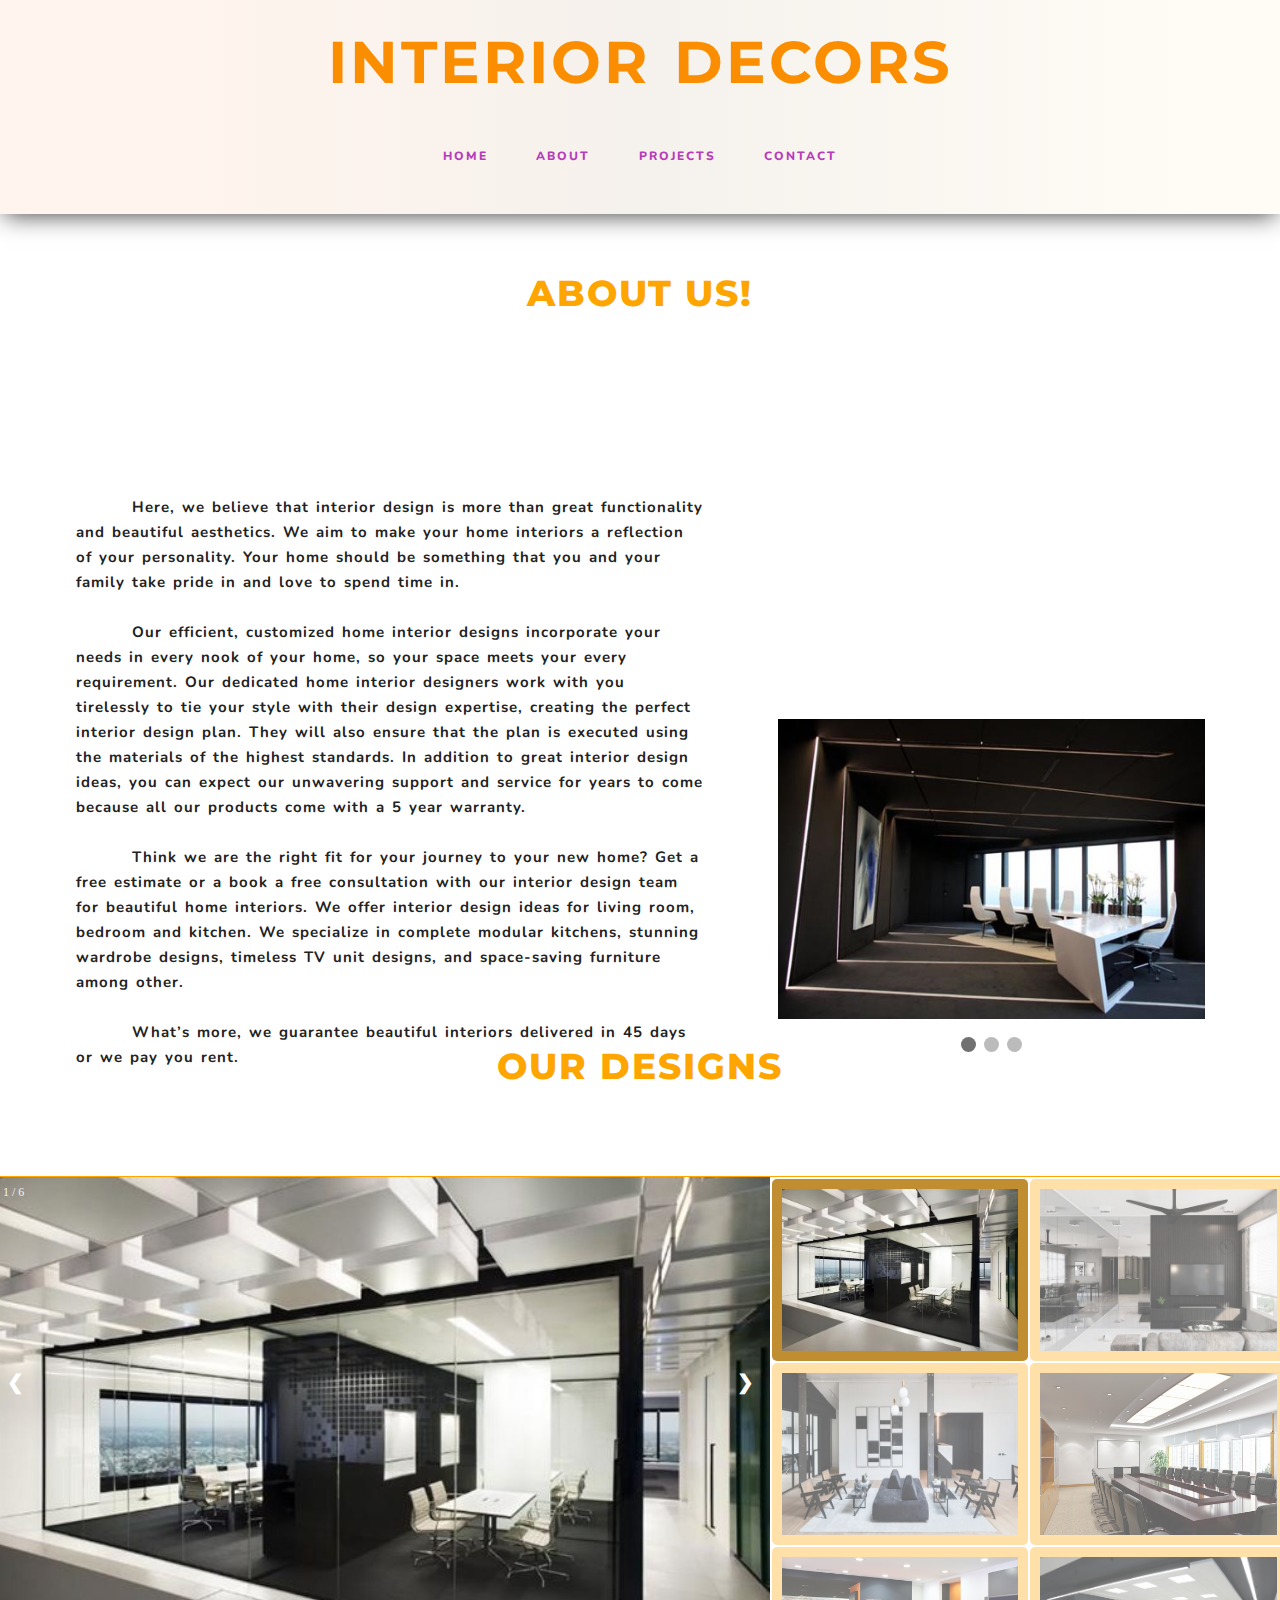
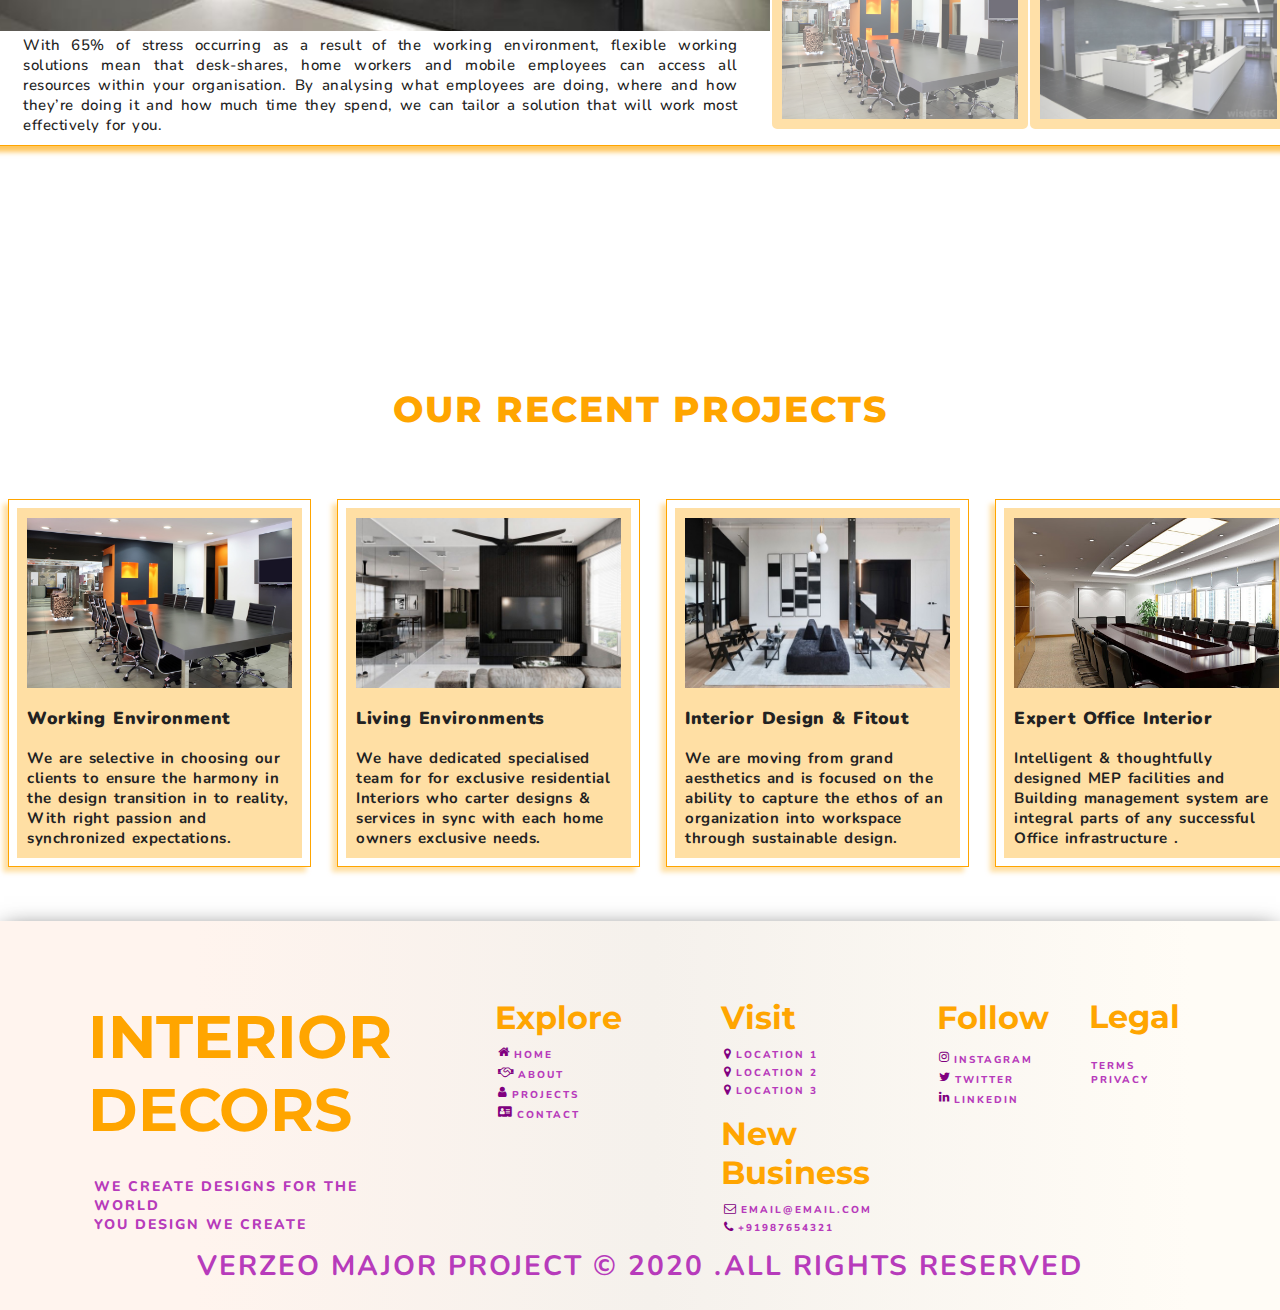
<file: about.html>
<!-- ...................VERZEO MAJOR PROJECT ...................  -->
<!-- ...................VERZEO MAJOR PROJECT ...................  -->



<!DOCTYPE html>
<html lang="en">

<head>
    <meta charset="UTF-8">
    <meta name="viewport" content="width=device-width, initial-scale=1.0">
    <title>Interior Decors</title>
    <link rel="stylesheet" href="about.css">
    <!-- <link rel="stylesheet" href="style.css"> -->
    <link rel="stylesheet" href="https://stackpath.bootstrapcdn.com/font-awesome/4.7.0/css/font-awesome.min.css">
</head>

<body>
    <!-- ...................VERZEO MAJOR PROJECT ...................  -->

    <header class="header__main">
        <div class="header__main__heading">
            <h1>INTERIOR DECORS</h1>
        </div>
        <div class="header__main__navbars" style="width:100%; text-align: center;">
             <ul style="width:100%; ">
                <li><a href="/index.html"> Home</a></li>&nbsp;&nbsp;&nbsp;&nbsp;&nbsp;&nbsp;
                <li><a href="/about.html"> About</a></li> &nbsp;&nbsp;&nbsp;&nbsp;&nbsp;&nbsp;
                <li><a href="/projects.html"> Projects</a></li> &nbsp;&nbsp;&nbsp;&nbsp;&nbsp;&nbsp;
<!-- 
                <li><a href="/collection.html"> Collection</a></li> -->
                <li><a href="/contact.html"> Contact</a></li>

            </ul>
        </div>

    </header>



<!-- About -->
    
    <section class="section__about">
        <div class="section__about__header">
            <h1>ABOUT US!</h1>
        </div>

        <div class="fullbody">
            <h3>
                <p class="abtpara">
                    &nbsp; &nbsp; &nbsp; &nbsp;
                    <b>Here, we believe that interior design is more than great functionality and beautiful aesthetics. 
                        We aim to make your home interiors a reflection of your personality. 
                        Your home should be something that you and your family take pride in and love to spend time in. </b>
                </p>
                <p class="abtpara">
                    &nbsp; &nbsp; &nbsp; &nbsp;
                   <b> Our efficient, customized home interior designs incorporate your needs in every nook of your home, 
                    so your space meets your every requirement. 
                    Our dedicated home interior designers work with you tirelessly to tie your style with their design expertise, 
                    creating the perfect interior design plan. 
                    They will also ensure that the plan is executed using the materials of the highest standards. 
                    In addition to great interior design ideas, you can expect our unwavering support and service for years 
                    to come because all our products come with a 5 year warranty. </b>
                </p>
                <p class="abtpara">
                    &nbsp; &nbsp; &nbsp; &nbsp;
                   <b> Think we are the right fit for your journey to your new home? 
                    Get a free estimate or a book a free consultation with our interior design team for beautiful home interiors. 
                    We offer interior design ideas for living room, bedroom and kitchen. 
                    We specialize in complete modular kitchens, stunning wardrobe designs, timeless TV unit designs, 
                    and space-saving furniture among other. </b>
                </p>
                <p class="abtpara">
                    &nbsp; &nbsp; &nbsp; &nbsp;
                   <b> What’s more, we guarantee beautiful interiors delivered in 45 days or we pay you rent.</b>
                </p>
            </h3>

        <div class="pic">
        <div class="slideshow-container">
    
          <div class="mySlides1 fade">
            <img src="images\abt1.jpg" style="width:100%; height: 300px;">
          </div>
          
          <div class="mySlides1 fade">
            <img src="images\abt2.jpg" style="width:100%; height: 300px;">
          </div>
          
          <div class="mySlides1 fade">
            <img src="images\abt3.jpg" style="width:100%; height: 300px;">
          </div>
          
          </div>
          <br>
          
          <div style="text-align:center">
            <span class="dot"></span> 
            <span class="dot"></span> 
            <span class="dot"></span> 
          </div>
        </div>
      </div> 

      <br/><br/><br/><br/>

<div class="design">
      <section class="section__work">
        <div class="section__about__header">
            <h1>OUR DESIGNS</h1>
        </div><br/><br/>

        <div class="content">
            <div class="container">
                <div class="mySlides">
                    <div class="numbertext">1 / 6</div>
                    <img src="images\img01.jpg" style="width:100%; height: 100%;">
                </div>
        
                <div class="mySlides">
                    <div class="numbertext">2 / 6</div>
                    <img src="images\img02.jpg" style="width:100%; height: 100%;">
                </div>
            
                <div class="mySlides">
                    <div class="numbertext">3 / 6</div>
                    <img src="images\img03.jpg" style="width:100%; height: 100%;">     
                </div>
                
                <div class="mySlides">
                    <div class="numbertext">4 / 6</div>
                    <img src="images\img04.jpg" style="width:100%; height: 100%;">
                </div>
            
                <div class="mySlides">
                    <div class="numbertext">5 / 6</div>
                    <img src="images\img05.jpg" style="width:100%; height: 100%;">
                </div>
                
                <div class="mySlides">
                    <div class="numbertext">6 / 6</div>
                    <img src="images\img06.jpg" style="width:100%; height: 100%;">
                </div>
            
                <a class="prev" onclick="plusSlides(-1)">❮</a>
                <a class="next" onclick="plusSlides(1)">❯</a>
                
                <div class="caption-container">
                <p id="caption"></p>

            </div>
         
        </div>
      
    
        <table class="table">
            <tr>
                <td>
                    <img class="demo cursor" src="images\img01.jpg" style="width:100%; height: 182px;" onclick="currentSlide(1)" 
                        alt="With 65% of stress occurring as a result of the working environment, flexible working solutions mean that desk-shares, home workers 
                        and mobile employees can access all resources within your organisation. By analysing what employees 
                        are doing, where and how they’re doing it and how much time they spend, we can tailor a 
                        solution that will work most effectively for you." >
                </td>

                <td>
                    <img class="demo cursor" src="images\img02.jpg" style="width:100%; height: 182px;" onclick="currentSlide(2)" 
                        alt="Specialized design & build services for living environments. 
                        We have dedicated team for for exclusive residential Interiors who carter designs 
                        & services in sync with each home owners exclusive needs. We are selective in choosing our clients 
                        to ensure the harmony in the design transition in to reality, with right passion and synchronized expectations. 
                        This enables & ensure us, what we proposed is delivered to the client without any deviation from us at right time & cost.  ">
                </td>

            </tr>

            <tr>
                <td>
                    <img class="demo cursor" src="images\img03.jpg" style="width:100%; height: 182px;" onclick="currentSlide(3)" 
                        alt="Our experience provides our clients with the confidence that the most specialised and complex requirements
                        will be met with a design that is both practical and attractive. A responsive organisation requires a 
                        responsive environment that is as adaptable as the people and the systems that operate within it.  
                        The interior fit-out environments that we produce are designed to be responsive to the changing 
                        needs of the contemporary workplace. ">
                </td>

                <td>
                    <img class="demo cursor" src="images\img04.jpg" style="width:100%; height: 182px;" onclick="currentSlide(4)" 
                        alt="We are totally unbiased towards any furniture manufacturer, this enables our designers to be free to specify 
                        the right product to suit your needs. At the same time, we have built valuable strategic alliances with the major 
                        manufacturers which allows us to offer world-leading products at unbeatable prices. We will advise, source, order, 
                        install and provide support for all of your furniture needs with a service that is designed to save you both time and money. ">
                </td>
            </tr>

            <tr>
                <td>
                    <img class="demo cursor" src="images\img05.jpg" style="width:100%; height: 182px" onclick="currentSlide(5)" 
                        alt="Once we have identified your requirements we can plan the most appropriate environments, 
                        taking into account everything from cultural and branding issues to technology and facilities management.
                        We cover everything from Real estate portfolio assessment, planning criteria and building appraisals to DDA/ 
                        accessibility assessments, Design development, space programming and workplace design guidelines.">
                </td>

                <td>
                    <img class="demo cursor" src="images\img06.jpg" style="width:100%; height: 182px" onclick="currentSlide(6)" 
                        alt="As specialist office designers we’ve worked alongside many SMEs and blue chip companies 
                        in creating and fitting-out their corporate office interiors, We have watched as various trends have come and gone. Current thinking is 
                        moving away from grand aesthetics and is now focused on the ability to capture and translate 
                        the ethos of an organization into the physical workspace through sustainable design. This is
                        what we can help you to achieve and we can make it happen.">
                </td>
            </tr>
        </table>
       
        </div>
    
    </div>
</div>

    <br/><br/><br/><br/><br/><br/>


<div class="recent">
    <div class="section__about__header">
        <h1>OUR RECENT PROJECTS</h1>
    </div>
    
    <div class="secondcontent">
    
        <div class="row2">
            <div class="column2">
                <div class="content2">
                    <img src="images\img05.jpg" alt="Working Environment" style="width:100%; height: 170px;"><br>
                    <br><h3><b>Working Environment</b></h3><br>
                    <p> <b>We are selective in choosing our clients to ensure the harmony in the design transition in to reality, 
                        With right passion and synchronized expectations.</b> </p>
                </div>
            </div>

            <div class="column2">
                <div class="content2">
                <img src="images\img02.jpg" alt="Specialized Living Environments" style="width:100%; height: 170px;"><br>
                    <br><h3><b>Living Environments</b></h3><br>
                    <p><b>We have dedicated specialised team for for exclusive residential Interiors who carter designs 
                        & services in sync with each home owners exclusive needs.</b></p>
                </div>
            </div>

            <div class="column2">
                <div class="content2">
                <img src="images\img03.jpg" alt="Interior Design & Fitout" style="width:100%; height: 170px;"><br>
                    <br><h3><b>Interior Design & Fitout</b></h3><br>
                    <p><b>We are moving from grand aesthetics and is focused on the ability to 
                        capture the ethos of an organization into workspace through sustainable design.</b></p>
                </div>
            </div>

            <div class="column2">
                <div class="content2">
                <img src="images\img04.jpg" alt="Expert Office Interior" style="width:100%; height: 170px;"><br>
                    <br><h3><b>Expert Office Interior</b></h3><br>
                    <p><b>Intelligent & thoughtfully designed MEP facilities and Building management system are integral parts of any 
                        successful Office infrastructure .</b></p>
                </div>
            </div>
    
        </div>
    
    </div>
</section>
</div>

<br/><br/><br/>

<section class="section__footer footer">
    <div class="section__footer__upper">
        <div class="section__footer__upper__Verzeo">
            <div class="section__footer__upper__Verzeo__header">
                <h1>INTERIOR DECORS</h1>
            </div>
            <div class="section__footer__upper__Verzeo__content">
                <p>We create designs for the world</p>
                <p>You Design We Create</p>
            </div>
        </div>
        <div class="section__footer__upper__one">
            <div class="section__footer__upper__one__header">
                <h1>Explore</h1>
            </div>
            <div class="section__footer__upper__one__content">
                <ul>
                    <div class="icon">
                        <i class="fa fa-home" aria-hidden="true"></i><li><a href="/index.html">&nbsp;Home</a></li></div>
                    <div class="icon">
                        <i class="fa fa-handshake-o" aria-hidden="true"></i><li><a href="/about.html">&nbsp;About</a></li></div>
                    <div class="icon">
                        <i class="fa fa-user" aria-hidden="true"></i><li><a href="/projects.html">&nbsp;Projects</a></li></div>
                    <!-- <div class="icon">
                        <i class="fa fa-cart-arrow-down" aria-hidden="true"></i><li><a href="#">&nbsp;Products</a></li></div>
                    <div class="icon">
                        <i class="fa fa-briefcase" aria-hidden="true"></i><li><a href="#">&nbsp;Collection</a></li></div> -->
                    <div class="icon">
                        <i class="fa fa-address-card" aria-hidden="true"></i><li><a href="/contact.html">&nbsp;Contact</a></li></div>
                </ul>
            </div>

        </div>
        <div class="section__footer__upper__two">
            <div class="section__footer__upper__two__upper">
                <div class="section__footer__upper__two__upper__header">
                    <h1>Visit</h1>
                </div>
                <div class="section__footer__upper__two__upper__content">
                    <ul>
                        <div class="icon">
                             <i class="fa fa-map-marker"></i>
                                <li>&nbsp;Location 1</li></div>
                        <div class="icon">
                             <i class="fa fa-map-marker"></i>
                                <li>&nbsp;Location 2</li></div>
                       <div class="icon">
                             <i class="fa fa-map-marker"></i>
                                <li>&nbsp;Location 3</li></div> 
                    </ul>
                </div>
            </div>
            <div class="section__footer__upper__two__lower">
                <div class="section__footer__upper__two__lower__header">
                    <h1>New Business</h1>
                </div>
                <div class="section__footer__upper__two__lower__content">
                    <ul>
                        <div class="icon">
                      <i class="fa fa-envelope-o"></i> <li >&nbsp;Email@email.com</li></div>
                        <div class="icon">
                                <i class="fa fa-phone"></i>
                 <li>&nbsp;+91987654321</li></div>
                   
                    </ul>
                </div>
            </div>

        </div>
        <div class="section__footer__upper__three">
          <div class="section__footer__upper__three__header">
              <h1>Follow</h1>
          </div>
          <div class="section__footer__upper__three__content">
            <ul>
                <div class="icon"> <i class="fa fa-instagram" aria-hidden="true"></i>
                    <li><a href="#">&nbsp;Instagram</a></li></div>
                <div class="icon"><i class="fa fa-twitter" aria-hidden="true"></i>
                    <li><a href="#">&nbsp;Twitter</a></li></div>
                <div class="icon"><i class="fa fa-linkedin" aria-hidden="true"></i>
                 <li><a href="#">&nbsp;LinkedIn</a></li></div>
           
            </ul>
        </div>

        </div>
        <div class="section__footer__upper__four">
            <div class="section__footer__upper__four__header">
                <h1>Legal</h1><br>
            </div>
            <div class="section__footer__upper__four__content">
              <ul>
                 <li class="access">Terms</li>
                  <li class="access">Privacy</li>
             
              </ul>
          </div>
        </div>
        <div class="section__footer__upper__five"></div>


    </div>
    <div class="section__footer__lower">
        <div class="section__footer__lower__header">
            <h1>Verzeo Major Project © 2020 .All Rights Reserved</h1>
        </div>


    </div>
</section>

    <script src="script.js"></script>
</body>
</html>
</file>
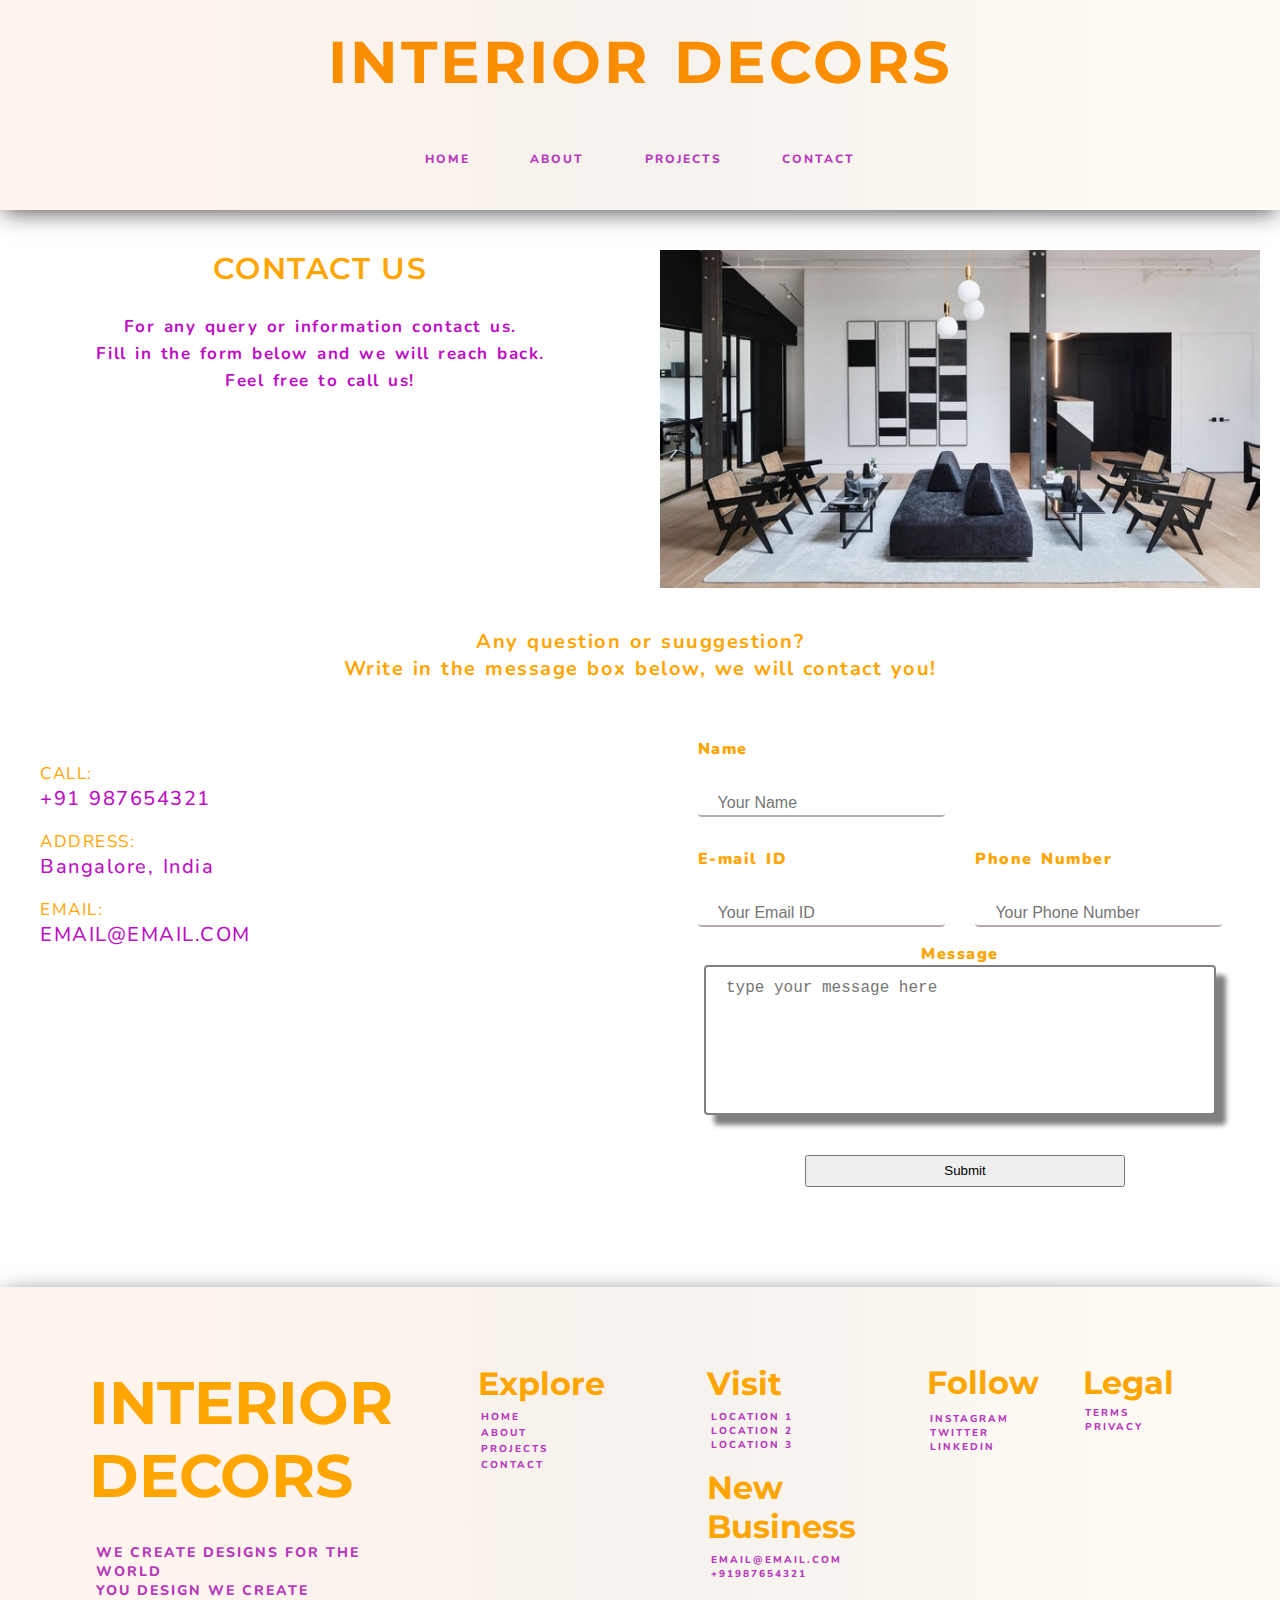
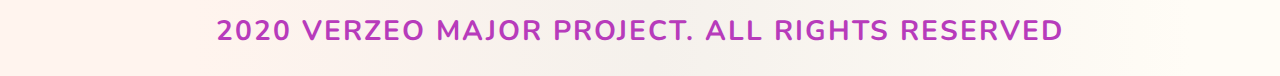
<file: contact.html>
<!DOCTYPE html>
<html>
<head>
	<meta charset="utf-8">
	<meta name="viewport" content="width=device-width, initial scale=1">
	<title>Interior Decors</title>
	<link rel="stylesheet" type="text/css" href="style.css">
    
</head>
<body>
	<!-- nav bar -->

	<header class="header__main">
        <div class="header__main__heading">
            <h1> INTERIOR DECORS</h1>
        </div>
        <div class="header__main__navbars">
            <ul class="header__main__navbars">
                <li><a href="/index.html"> Home</a></li>
                <li><a href="/about.html"> About</a></li>
                <li><a href="/projects.html"> Projects</a></li>
                <li><a href="/contact.html"> Contact</a></li>

            </ul>
        </div>
    </header>

    <!-- contact -->

    <section class="contact-us col-lg-6 col-md-6 col-sm-12">
    	<div class="contact-us-header">
    		<h1>contact us</h1>
    	</div>
    	<p><b>For any query or information contact us.<br> Fill in the form below and we will reach back.<br> Feel free to call us!</b></p>
    </section>
    

    <section class="contact-img col-lg-6 col-md-6 col-sm-12">
    	<div>
    		<img src="images/img03.jpg">
    	</div>
    </section>

    <section class="suggestion">
    	<h2><b>Any question or suuggestion?<br>Write in the message box below, we will contact you!</b></h2>
    </section>

    <div class="col-lg-6 col-md-6 col-sm-12" id="info-company">
		<div class="info">
			<div id="attribute">CALL:</div>
			<div id="data">+91 987654321</div><br>
			<div id="attribute">ADDRESS:</div>
			<div id="data">Bangalore, India</div><br>
			<div id="attribute">EMAIL:</div>
			<div id="data">EMAIL@EMAIL.COM</div>
		</div>
	</div>
    
    <div class="col-lg-6 col-md-6 col-sm-12 form-div">
    	<form action="contact.php" method="POST">
    		<center>
    			<div class="form">
    				<table id="contact-table">
    					<tr>
    						<td><label for="Name">Name</label></td>
    						<!-- <td><label for="city">Your City</label></td> -->
    					</tr>
    					<tr>
    						<td><input type="text" id="name" placeholder="Your Name" name="name" required></td>
    						<!-- <td><input type="text" id="city" placeholder="Your City" name="city" required></td> -->
    					</tr>
    					<tr>
    						<td><label for="Email">E-mail ID</label></td>
    						<td><label for="phoneNumber">Phone Number</label></td>
    					</tr>
    					<tr>
    						<td><input type="email" id="email" placeholder="Your Email ID" name="email" required></td>
    						<td><input type="tel" id="phoneNumber" placeholder="Your Phone Number" name="number" required></td>
    					</tr>
    				</table>
    				<label for="message">Message</label><br>
    				<textarea type="text" rows="4" cols="50" placeholder="type your message here" id="message" name="feedback"></textarea>
                    <br><br><br>
    				<input type="submit" id="submit" name="submit" style="width:50%; padding: 1%;">
    			</div>
    		</center>
    	</form>
    </div>
    



	<!-- footer -->

	<section class="section__footer">
        <div class="section__footer__upper">
            <div class="section__footer__upper__Verzeo">
                <div class="section__footer__upper__Verzeo__header">
                    <h1>INTERIOR DECORS</h1>
                </div>
                <div class="section__footer__upper__Verzeo__content">
                    <p>We create designs for the world</p>
                    <p>You Design We Create</p>
                </div>
            </div>
            <div class="section__footer__upper__one">
                <div class="section__footer__upper__one__header">
                    <h1>Explore</h1>
                </div>
                <div class="section__footer__upper__one__content">
                    <ul>
                        <li><a href="/index.html">Home</a></li>

                        <li><a href="/about.html">About</a></li>
                        <li><a href="/projects.html">Projects</a></li>
                
                        <li><a href="/contact.html">Contact</a></li>
                    </ul>
                </div>

            </div>
            <div class="section__footer__upper__two">
                <div class="section__footer__upper__two__upper">
                    <div class="section__footer__upper__two__upper__header">
                        <h1>Visit</h1>
                    </div>
                    <div class="section__footer__upper__two__upper__content">
                        <ul>
                            <li>  Location 1</li>
                            <li>Location 2</li>
                            <li>Location 3</li>
                        </ul>
                    </div>
                </div>
                <div class="section__footer__upper__two__lower">
                    <div class="section__footer__upper__two__lower__header">
                        <h1>New Business</h1>
                    </div>
                    <div class="section__footer__upper__two__lower__content">
                        <ul>
                            <li>Email@email.com</li>
                            <li>+91987654321</li>
                       
                        </ul>
                    </div>
                </div>

            </div>
            <div class="section__footer__upper__three">
              <div class="section__footer__upper__three__header">
                  <h1>Follow</h1>
              </div>
              <div class="section__footer__upper__three__content">
                <ul>
                    <li><a href="#">Instagram</a></li>
                    <li><a href="#">Twitter</a></li>
                    <li><a href="#">LinkedIn</a></li>
               
                </ul>
            </div>

            </div>
            <div class="section__footer__upper__four">
                <div class="section__footer__upper__four__header">
                    <h1>Legal</h1>
                </div>
                <div class="section__footer__upper__four__content">
                  <ul>
                     <li class="access">Terms</li>
                      <li class="access">Privacy</li>
                 
                  </ul>
              </div>
            </div>
            <div class="section__footer__upper__five"></div>


        </div>
        <div class="section__footer__lower">
            <div class="section__footer__lower__header">
                <h1>2020 Verzeo Major Project. All Rights Reserved</h1>
            </div>



        </div>
    </section>

</body>
</html>
</file>
<file: about.css>
@import url("https://fonts.googleapis.com/css2?family=Montserrat:wght@100&display=swap");
@import url("https://fonts.googleapis.com/css2?family=Montserrat:wght@100&family=Nunito:wght@200&display=swap");

* {
  margin: 0px;
  padding: 0px;
}

header {
  box-shadow: 0px 5px 23px -4px rgb(0 0 0 / 75%);
  background: rgb(255,244,238);
  background: linear-gradient(
90deg
, rgba(255,244,238,1) 15%, rgba(245,241,236,1) 51%, rgba(255,252,246,1) 93%);
width: 100%;
}

.header__main__navbars {
  padding: 1%;
  width:100% ;
}
.header__main__navbars {
  display: flex;
  list-style-type: none;
  outline: none;
  width:100% ;
}

ul li a {
  outline: none;
  text-decoration: none;
  font-size: 12px;
  text-transform: uppercase;
  letter-spacing: 2px;
  font-weight: 800;
  font-family: Nunito;
  color: rgb(183, 59, 187);
}

.header__main__heading h1 {
  font-size: 59px;
  letter-spacing: 3px;
  word-spacing: 4px !important;
  color: rgb(250, 142, 0);
  font-family: Montserrat;
  width:100% ;
}
.header__main__heading {
  margin-top: 0% !important;
  width:100% ;
}
.header__main__navbars > ul {
  display: flex;
  justify-content: center;
  align-items: center;
  width: 500px;
  width:100% ;
}
.header__main__navbars {
  margin-top: 2%;
  width:100% ;
}

/*------about------*/

.section__about {
  display: flex;
  flex-direction: column;
  justify-content: center;
  align-items: center;
}
.section__about__header h1 {
  font-size: 36px;
  letter-spacing: 2px;
  font-weight: 800;
  font-family: Montserrat;
  margin-top: 25%;
  /* border-bottom: 3px solid rgba(114, 89, 89, 0.507); */
  padding-bottom: 4%;
  color: orange;
  text-align: center;
}

.fullbody{
  top: 55%;
  position: absolute;
  width: 100%;
  padding-left: 2%;
} 

.heading {
  color: #212121;
}
.abtpara {
  width: 50%;
  word-wrap: break-word;
  margin-left:4%;
  justify-content: center;
  padding-bottom: 2%;
  font-family: Nunito;
  letter-spacing: 1px;
  font-weight: 500;
  color: #222222;
  font-size: 15px;
  word-spacing: 2px;
  line-height: 25px;
}
.pic {
  width: 40%;
  float: right;
  padding-right: 6%;
  margin-top: -30%;
}


/******************* designs ********************/

* {box-sizing: border-box;}

.design {
  margin-top: 10%;
}
.mySlides .mySlides1  {display: block;}
img {vertical-align: middle;}

.slideshow-container {
  max-width: 1000px;
  position: relative;
  margin: auto;
}

.text {
  padding: 8px 12px;
  position: absolute;
  bottom: 8px;
  width: 100%;
  text-align: center;
  font-family: Nunito;
  letter-spacing: 1px;
  font-weight: 500;
  color: #222222;
  font-size: 15px;
  word-spacing: 2px;
  line-height: 25px;
}

.numbertext {
  color: #f2f2f2;
  font-size: 12px;
  padding: 8px 12px;
  position: absolute;
  top: 0;
}

.dot {
  height: 15px;
  width: 15px;
  margin: 0 2px;
  background-color: #bbb;
  border-radius: 50%;
  display: inline-block;
  transition: background-color 0.6s ease;
}

.active {
  background-color: #717171;
}

.fade {
  -webkit-animation-name: fade;
  -webkit-animation-duration: 1.5s;
  animation-name: fade;
  animation-duration: 1.5s;
}

@-webkit-keyframes fade {
  from {opacity: .4} 
  to {opacity: 1}
}

@keyframes fade {
  from {opacity: .4} 
  to {opacity: 1}
}

/* On smaller screens, decrease text size */
@media only screen and (max-width: 300px) {
  .text {font-size: 11px}
}


.content{
  background:  white;
  width: 1300px;
  height:570px;
  display: block;
  float: right;
  margin-right: 120px;
  margin-bottom: 2%;
  box-shadow: -5px 5px 5px 1px rgba(255, 166, 0, 0.637);
  border: 1px solid orange;
  margin: auto;
}

* {
  box-sizing: border-box;
}

img {
  vertical-align: middle;
}

.container {
  position: relative;
  width: 60%;
  float: left;
  overflow: hidden;
  height: 100%;
}

.mySlides {
  display: none;
}

.cursor {
  cursor: pointer;
}

.prev,
.next {
  cursor: pointer;
  position: absolute;
  top: 40%;
  width: auto;
  padding: 16px;
  margin-top: -50px;
  color: white;
  font-weight: bold;
  font-size: 20px;
  border-radius: 0 3px 3px 0;
  user-select: none;
  -webkit-user-select: none;
}

.next {
  right: 0;
  border-radius: 3px 0 0 3px;
}

.prev:hover,
.next:hover {
  background-color: rgba(0, 0, 0, 0.8);
}

.numbertext {
  color: #f2f2f2;
  font-size: 12px;
  padding: 8px 12px;
  position: absolute;
  top: 0;
}

.caption-container  {
  text-align: justify;
  background-color:  white;
  padding: 4px 32px;
  color: #222222;
  width: 100%;
  display: block;
  top: 80%;
  z-index: 1;
  position: absolute;
  font-family: Nunito;
  letter-spacing: 0.5px;
  font-weight: 500;
  color: #222222;
  font-size: 15px;
  word-spacing: 2px;
  line-height: 20px;
}

.row:after {
  content: "";
  display: table;
  clear: both;
} 

.column {
  width: 15%;
  float: right;
}

.demo {
  opacity: 0.6;
  float: right;
}

.active,
.demo:hover {
  opacity: 1;
}

.table {
  padding: 0%;
}
.table tr{
  height: 0%;

}   
.table td {
  width: 50%;
  height: 0%;
}
.table img {
  margin: 0%;
  display: block;
  border: 10px solid rgba(255, 166, 0, 0.562);
  border-radius: 5px;
}
#para{
  background: yellow;
  width: 50%;
  height: 20%;
  bottom: 0%;
}

/************** recent projects ****************/

.recent {
   margin-top: -15%;
  /* margin-left: 10%;  */
}

.secondcontent {
  margin: auto;
  width: 1300px;
  height:200px;
  /*display: block;
  float: right;
  margin-right: 120px;
  margin-bottom: 2%;*/
  font-family: Nunito;
  letter-spacing: 0.5px;
  font-weight: 500;
  color: #222222;
  font-size: 15px;
  word-spacing: 2px;
  line-height: 20px; 
}

* {
  box-sizing: border-box;
}

.main {
  max-width: 1000px;
  margin: auto;
}

.row2 {
  margin: 8px -16px;
}

.row2,
.row2 > .column2 {
  padding: 8px;
}

.column2 {
  float: left;
  width: 23%;
  margin-left: 2%;
  box-shadow: -5px 5px 5px rgba(255, 166, 0, 0.363);
  border: 1px solid orange;

}

.row2:after {
  content: "";
  display: table;
  clear: both;
}

.content2 {
  background-color: rgba(255, 166, 0, 0.356); 
  padding: 10px;
  color:  #222222;
}
.section__design__header h1 {
  font-size: 36px;
  letter-spacing: 2px;
  font-weight: 800;
  font-family: Montserrat;
  margin-bottom: 10%; 
  border-bottom: 3px solid rgba(114, 89, 89, 0.507);
  padding-bottom: 2%;
  color: orange;
}

.section__work {
  margin-top:40%;
}
.icon{
  min-width:40px;
  padding-top: 4px;
  display: flex;
  justify-content: left;
  align-items: flex-start;
  font-size: 12px;
  color: purple;
}


.section__footer{
  display: flex;
  flex-direction: column;
  width: 100%;
  height: fit-content;
  /* background-color: rgb(128, 56, 56); */
  /* border:2px solid red; */
  box-shadow: 0px 5px 23px -4px rgba(0, 0, 0, 0.75);
  background: rgb(255,244,238);
  background: linear-gradient(90deg, rgba(255,244,238,1) 15%, rgba(245,241,236,1) 51%, rgba(255,252,246,1) 93%);
}


/* part one  */
.section__footer__upper{
  display: flex;
  /* border:2px solid red; */
  padding:5%;
  height: 180px;


  justify-content: space-around;
  /* align-items: center; */
}
.section__footer__upper__Verzeo{
  /* border:2px solid red; */
  margin-right:2%;
  padding:1%;
  /* width: 23900px !important; */
}
.section__footer__upper__Verzeo__header{ 
  /* border:2px solid red; */
  padding:1%;
  font-size:12px;
  color: orange;
  font-family: Montserrat;
  margin-bottom:2% !important;
}
.section__footer__upper__Verzeo__content{ 
  /* border:2px solid red; */
  padding:3%;
  margin-top:5%;
  font-size:14px !important;
  color: rgb(183, 59, 187);
  
  font-family: Nunito;
  color:rgb(190, 14, 196);
  font-size: 14px;
  text-transform:none;
  letter-spacing: 2px;
  font-weight: 800;
  font-family: Nunito;
  color: rgb(183, 59, 187);
}
/* Part 2 */



.section__footer__upper__one{
  /* border:2px solid red; */
  /* margin-top:1%; */
  padding:1%;
  width:fit-content;

}
.section__footer__upper__one__header{ 
  /* border:2px solid red; */
  padding:1%;
  font-size:8px;
  font-family: Montserrat;
  color: orange;
}
.section__footer__upper__one__content{ 
  /* border:2px solid red; */
  padding:3%;
  /* margin-top:5%; */
  font-size:6px !important;
  
  font-family: Nunito;
}
.section__footer__upper__one__content li{ 
  /* border:2px solid red; */
 list-style: none;
  
  font-family: Nunito;
  
}
.section__footer__upper__one__content li a{ 
  /* border:2px solid red; */
 list-style: none;
 font-size: 7px;
  
  font-family: Nunito;
  
}



/* Part 3 */
/* upper  */



.section__footer__upper__two{
  /* border:2px solid red; */
  padding:1%;
  margin-left:5% !important;
  width: 200px !important;
}
.section__footer__upper__two__upper__header{ 
  /* border:2px solid red; */
  padding:1%;
  font-size:8px;
  color: orange;
  font-family: Montserrat;
}
.section__footer__upper__two__upper__content{ 
  /* border:2px solid red; */
  padding:3%;
  /* margin-top:5%; */
  font-size:7px;
  
  font-family: Nunito;
}
.section__footer__upper__two__upper__content li{ 
  /* border:2px solid red; */
 list-style: none;
  
  font-family: Nunito;
  font-size: 8px;
  outline: none;
  text-decoration: none;
  font-size: 7px;
  text-transform: uppercase;
  letter-spacing: 2px;
  font-weight: 800;
  font-family: Nunito;
  color: rgb(183, 59, 187);
  
}





/* Part 3 */
/* lower  */



.section__footer__upper__two{
  /* border:2px solid red; */
  padding:1%;
  width: fit-content;
}
.section__footer__upper__two__lower__header{ 
  /* border:2px solid red; */
  margin-top:5%;
  padding:1%;
  font-size:8px;
  font-family: Montserrat;
  color: orange;
}
.section__footer__upper__two__lower__content{ 
  /* border:2px solid red; */
  padding:3%;
  /* margin-top:5%; */
  font-size:8px;
  
  font-family: Nunito;
}
.section__footer__upper__two__lower__content li{ 
  /* border:2px solid red; */
 list-style: none;
  
  font-family: Nunito;
  font-size: 7px;
  outline: none;
  text-decoration: none;
  font-size: 8px;
  text-transform: uppercase;
  letter-spacing: 2px;
  font-weight: 800;
  font-family: Nunito;
  color: rgb(183, 59, 187);
  
}


/* part 4 */

.section__footer__upper__three{
  /* border:2px solid red; */
  padding:1%;
  width: fit-content;
}
.section__footer__upper__three__header{ 
  /* border:2px solid red; */
  padding:1%;
  font-size:8px;
  color: orange;
  font-family: Montserrat;
}
.section__footer__upper__three__content{ 
  /* border:2px solid red; */
  padding:3%;
  margin-top:5%;
  font-size:7px;
  
  font-family: Nunito;
}
.section__footer__upper__three__content ul li{
  list-style: none;
 
}
.section__footer__upper__three__content ul li a{
  list-style: none;
  font-size:7px;
 
}




/* part 5 */



.section__footer__upper__four{
  /* border:2px solid red; */
  padding:1%;
  width: fit-content;
}
.section__footer__upper__four__header{ 
  /* border:2px solid red; */
  padding:1%;
  font-size:14px;
  font-family: Montserrat;
  color: orange;
}
.section__footer__upper__four__content{ 
  /* border:2px solid red; */
  padding:3%;
  /* margin-top:5%; */
  font-size:7px;
  
  font-family: Nunito;
}
.section__footer__upper__four__content ul li{
  list-style: none;
 
}
.access{
  /* border:2px solid red; */
  font-size:8px;
  
  font-family: Nunito;
  color:rgb(190, 14, 196);
  font-size: 7px;
  text-transform: uppercase;
  letter-spacing: 2px;
  font-weight: 800;
  font-family: Nunito;
  color: rgb(183, 59, 187);
}
.section__footer__lower{
  display: flex;
  /* border:2px solid red; */
  padding:2%;
  /* height: 300px; */
  /* align-items: center; */
  font-size:8px;
  
  font-family: Nunito;
  color:rgb(190, 14, 196);
  font-size: 8px;
  text-transform: uppercase;
  letter-spacing: 2px;
  font-weight: 800;
  font-family: Nunito;
  color: rgb(183, 59, 187);
  justify-content: center;
  margin-bottom:0px !important;
}



/************************/





.section__footer{
  /* display: flex;
  flex-direction: column; */
  width: 100%;
  display: inline;
  position: relative;
  height: fit-content;
  margin: 0;
  padding: 0;
  /* margin-bottom: 10%; */
  /* background-color: rgb(128, 56, 56); */
  /* border:2px solid red; */
  box-shadow: 0px 5px 23px -4px rgba(0, 0, 0, 0.75);
  background: rgb(255,244,238);
  background: linear-gradient(90deg, rgba(255,244,238,1) 15%, rgba(245,241,236,1) 51%, rgba(255,252,246,1) 93%) ;
}
.section__footer__upper{
  display: flex;
  /* border:2px solid red; */
  padding:5%;
  height: 300px;

  justify-content: space-around;
  /* align-items: center; */
}

/* Part 1 */

.section__footer__upper__Verzeo{
  /* border:2px solid red; */
  padding:1%;
  width: 370px;
}
.section__footer__upper__Verzeo__header{ 
  /* border:2px solid red; */
  padding:1%;
  font-size:30px;
  color: orange;
  font-family: Montserrat;
}
.section__footer__upper__Verzeo__content{ 
  /* border:2px solid red; */
  padding:3%;
  margin-top:5%;
  font-size:14px;
  color: rgb(183, 59, 187);
  
  font-family: Nunito;
  color:rgb(190, 14, 196);
  font-size: 14px;
  text-transform: uppercase;
  letter-spacing: 2px;
  font-weight: 800;
  font-family: Nunito;
  color: rgb(183, 59, 187);
}




/* Part 2 */



.section__footer__upper__one{
  /* border:2px solid red; */
  padding:1%;
  width:fit-content;

}
.section__footer__upper__one__header{ 
  /* border:2px solid red; */
  padding:1%;
  font-size:16px;
  font-family: Montserrat;
  color: orange;
}
.section__footer__upper__one__content{ 
  /* border:2px solid red; */
  padding:3%;
  /* margin-top:5%; */
  font-size:12px;
  
  font-family: Nunito;
}
.section__footer__upper__one__content li{ 
  /* border:2px solid red; */
 list-style: none;
  
  font-family: Nunito;
  
}
.section__footer__upper__one__content li a{ 
  /* border:2px solid red; */
 list-style: none;
 font-size: 10px;
  
  font-family: Nunito;
  
}




/* Part 3 */
/* upper  */



.section__footer__upper__two{
  /* border:2px solid red; */
  padding:1%;
  margin-left:5% !important;
  width: 200px !important;
}
.section__footer__upper__two__upper__header{ 
  /* border:2px solid red; */
  padding:1%;
  font-size:16px;
  color: orange;
  font-family: Montserrat;
}
.section__footer__upper__two__upper__content{ 
  /* border:2px solid red; */
  padding:3%;
  /* margin-top:5%; */
  font-size:12px;
  
  font-family: Nunito;
}
.section__footer__upper__two__upper__content li{ 
  /* border:2px solid red; */
 list-style: none;
  
  font-family: Nunito;
  font-size: 8px;
  outline: none;
  text-decoration: none;
  font-size: 10px;
  text-transform: uppercase;
  letter-spacing: 2px;
  font-weight: 800;
  font-family: Nunito;
  color: rgb(183, 59, 187);
  
}



/* Part 3 */
/* lower  */



.section__footer__upper__two{
  /* border:2px solid red; */
  padding:1%;
  width: fit-content;
}
.section__footer__upper__two__lower__header{ 
  /* border:2px solid red; */
  margin-top:5%;
  padding:1%;
  font-size:16px;
  font-family: Montserrat;
  color: orange;
}
.section__footer__upper__two__lower__content{ 
  /* border:2px solid red; */
  padding:3%;
  /* margin-top:5%; */
  font-size:12px;
  
  font-family: Nunito;
}
.section__footer__upper__two__lower__content li{ 
  /* border:2px solid red; */
 list-style: none;
  
  font-family: Nunito;
  font-size: 8px;
  outline: none;
  text-decoration: none;
  font-size: 10px;
  text-transform: uppercase;
  letter-spacing: 2px;
  font-weight: 800;
  font-family: Nunito;
  color: rgb(183, 59, 187);
  
}

/* part 4 */

.section__footer__upper__three{
  /* border:2px solid red; */
  padding:1%;
  width: fit-content;
}
.section__footer__upper__three__header{ 
  /* border:2px solid red; */
  padding:1%;
  font-size:16px;
  color: orange;
  font-family: Montserrat;
}
.section__footer__upper__three__content{ 
  /* border:2px solid red; */
  padding:3%;
  margin-top:5%;
  font-size:10px;
  
  font-family: Nunito;
}
.section__footer__upper__three__content ul li{
  list-style: none;
 
}
.section__footer__upper__three__content ul li a{
  list-style: none;
  font-size:10px;
 
}




/* part 5 */



.section__footer__upper__four{
  /* border:2px solid red; */
  padding:1%;
  width: fit-content;
}
.section__footer__upper__four__header{ 
  /* border:2px solid red; */
  padding:1%;
  font-size:16px !important;
  font-family: Montserrat;
  color: orange;
}
.section__footer__upper__four__content{ 
  /* border:2px solid red; */
  padding:3%;
  /* margin-top:5%; */
  font-size:10px;
  
  font-family: Nunito;
}
.section__footer__upper__four__content ul li{
  list-style: none;
 
}
.access{
  /* border:2px solid red; */
  font-size:10px;
  
  font-family: Nunito;
  color:rgb(190, 14, 196);
  font-size: 10px;
  text-transform: uppercase;
  letter-spacing: 2px;
  font-weight: 800;
  font-family: Nunito;
  color: rgb(183, 59, 187);
}
.section__footer__lower{
  display: flex;
  /* border:2px solid red; */
  padding:2%;
  /* height: 300px; */
  /* align-items: center; */
  font-size:10px;
  
  font-family: Nunito;
  color:rgb(190, 14, 196);
  font-size: 14px;
  text-transform: uppercase;
  letter-spacing: 2px;
  font-weight: 800;
  font-family: Nunito;
  color: rgb(183, 59, 187);
  justify-content: center;
  margin-bottom:0px !important;
}

/****************/
* {
  margin: 0px;
  padding: 0px;
}
.header__main {
  display: flex;
  flex-direction: column;
  justify-content: center;
  align-items: center;
  width: fit-content;
  margin: auto;
  padding: 2%;
  width: 100%;
  text-align: center;
  width: 100%;
}

.header__main__navbars {
  padding: 1%;
}
.header__main__navbars {
  display: flex;
  list-style-type: none;
  outline: none;
  /* border:2px solid red; */
}

ul li a {
  outline: none;
  text-decoration: none;
  font-size: 12px;
  text-transform: uppercase;
  letter-spacing: 2px;
  font-weight: 800;
  font-family: Nunito;
  color: rgb(183, 59, 187);
}

.header__main__heading h1 {
  font-size: 59px;
  letter-spacing: 3px;
  word-spacing: 4px !important;
  color: rgb(250, 142, 0);
}
.header__main__heading {
  /* border:2px solid red; */
  margin-top: 0% !important;
}
.header__main__navbars > ul {
  /* border:2px solid red; */
  display: flex;
  justify-content: center;
  align-items: center;
  width: 500px;
}
.header__main__navbars {
  /* border:2px solid red; */
  margin-top: 2%;
}

@media screen and (max-width : 1024px){
  .abtpara {
    width: 90% !important;
    position: relative;
    word-wrap: break-word;
      /* margin-right: 1%;*/
      margin-left: 1%;
  }
  .pic {
    width: 100% !important;
    position: relative !important;
    margin: 0;
    padding: 0%;
    /* position: absolute; */
    
  }
  .content {
    display: none !important;
  }
  .table {
    display: none !important;
  }
  .secondcontent {
    display: none !important;
  }
  .mySlides {
    display: none !important;
  }
  .fullbody {
    margin: 0 !important;
    padding: 0 !important;
    display: inline !important;
    position: relative !important;
  }
  .header__main__navbars > ul {
    /* border:2px solid red; */
    display: flex;
    justify-content: space-around;
    align-items: center;
    width: fit-content;
    /* padding:4% !important;  */
  }
  .header__main__navbars > ul li {
   /* border:2px solid blue; */

   padding:3%;
   padding-top:0%;
  }
  
  
/* part one  */
.section__footer__upper{
  display: flex;
  /* border:2px solid red; */
  /* padding:5%;
  height: 180px;

  justify-content: space-around; */
  /* align-items: center; */
}
.section__footer__upper__Verzeo{
  /* border:2px solid red; */
  margin-right:2%;
  padding:1%;
  /* width: 23900px !important; */
}
.section__footer__upper__Verzeo__header{ 
  /* border:2px solid red; */
  padding:1%;
  font-size:12px;
  color: orange;
  font-family: Montserrat;
  margin-bottom:2% !important;
}
.section__footer__upper__Verzeo__content{ 
  /* border:2px solid red; */
  padding:3%;
  margin-top:5%;
  font-size:25px ;
  color: rgb(183, 59, 187);
  
  font-family: Nunito;
  color:rgb(190, 14, 196);
  font-size: 14px;
  text-transform:none;
  letter-spacing: 2px;
  font-weight: 800;
  font-family: Nunito;
  color: rgb(183, 59, 187);
}
/* Part 2 */



.section__footer__upper__one{
  /* border:2px solid red; */
  /* margin-top:1%; */
  padding:1%;
  width:fit-content;

}
.section__footer__upper__one__header{ 
  /* border:2px solid red; */
  padding:1%;
  font-size:8px;
  font-family: Montserrat;
  color: orange;
}
.section__footer__upper__one__content{ 
  /* border:2px solid red; */
  padding:3%;
  /* margin-top:5%; */
  font-size:6px !important;
  
  font-family: Nunito;
}
.section__footer__upper__one__content li{ 
  /* border:2px solid red; */
 list-style: none;
  
  font-family: Nunito;
  
}
.section__footer__upper__one__content li a{ 
  /* border:2px solid red; */
 list-style: none;
 font-size: 7px;
  
  font-family: Nunito;
  
}



/* Part 3 */
/* upper  */



.section__footer__upper__two{
  /* border:2px solid red; */
  padding:1%;
  margin-left:5% !important;
  width: 200px !important;
}
.section__footer__upper__two__upper__header{ 
  /* border:2px solid red; */
  padding:1%;
  font-size:8px;
  color: orange;
  font-family: Montserrat;
}
.section__footer__upper__two__upper__content{ 
  /* border:2px solid red; */
  padding:3%;
  /* margin-top:5%; */
  font-size:7px;
  
  font-family: Nunito;
}
.section__footer__upper__two__upper__content li{ 
  /* border:2px solid red; */
 list-style: none;
  
  font-family: Nunito;
  font-size: 8px;
  outline: none;
  text-decoration: none;
  font-size: 7px;
  text-transform: uppercase;
  letter-spacing: 2px;
  font-weight: 800;
  font-family: Nunito;
  color: rgb(183, 59, 187);
  
}





/* Part 3 */
/* lower  */



.section__footer__upper__two{
  /* border:2px solid red; */
  padding:1%;
  width: fit-content;
}
.section__footer__upper__two__lower__header{ 
  /* border:2px solid red; */
  margin-top:5%;
  padding:1%;
  font-size:8px;
  font-family: Montserrat;
  color: orange;
}
.section__footer__upper__two__lower__content{ 
  /* border:2px solid red; */
  padding:3%;
  /* margin-top:5%; */
  font-size:8px;
  
  font-family: Nunito;
}
.section__footer__upper__two__lower__content li{ 
  /* border:2px solid red; */
 list-style: none;
  
  font-family: Nunito;
  font-size: 7px;
  outline: none;
  text-decoration: none;
  font-size: 8px;
  text-transform: uppercase;
  letter-spacing: 2px;
  font-weight: 800;
  font-family: Nunito;
  color: rgb(183, 59, 187);
  
}


/* part 4 */

.section__footer__upper__three{
  /* border:2px solid red; */
  padding:1%;
  width: fit-content;
}
.section__footer__upper__three__header{ 
  /* border:2px solid red; */
  padding:1%;
  font-size:8px;
  color: orange;
  font-family: Montserrat;
}
.section__footer__upper__three__content{ 
  /* border:2px solid red; */
  padding:3%;
  margin-top:5%;
  font-size:7px;
  
  font-family: Nunito;
}
.section__footer__upper__three__content ul li{
  list-style: none;
 
}
.section__footer__upper__three__content ul li a{
  list-style: none;
  font-size:7px;
 
}




/* part 5 */

.section__footer__upper__four{
  /* border:2px solid red; */
  padding:1%;
  width: fit-content;
}
.section__footer__upper__four__header{ 
  /* border:2px solid red; */
  padding:1%;
  font-size:14px;
  font-family: Montserrat;
  color: orange;
}
.section__footer__upper__four__content{ 
  /* border:2px solid red; */
  padding:3%;
  /* margin-top:5%; */
  font-size:7px;
  
  font-family: Nunito;
}
.section__footer__upper__four__content ul li{
  list-style: none;
 
}
.access{
  /* border:2px solid red; */
  font-size:8px;
  
  font-family: Nunito;
  color:rgb(190, 14, 196);
  font-size: 7px;
  text-transform: uppercase;
  letter-spacing: 2px;
  font-weight: 800;
  font-family: Nunito;
  color: rgb(183, 59, 187);
}
.section__footer__lower{
  display: flex;
  /* border:2px solid red; */
  padding:2%;
  /* height: 300px; */
  /* align-items: center; */
  font-size:8px;
  
  font-family: Nunito;
  color:rgb(190, 14, 196);
  font-size: 8px;
  text-transform: uppercase;
  letter-spacing: 2px;
  font-weight: 800;
  font-family: Nunito;
  color: rgb(183, 59, 187);
  justify-content: center;
  margin-bottom:0px !important;
}

  ul li a {
    outline: none;
    text-decoration: none;
    font-size: 8px;
    text-transform: uppercase;
    letter-spacing: 1px;
    font-weight: 800;
    font-family: Nunito;
    color: rgb(183, 59, 187);
    /* padding:5% !important;  */
    /* margin-right:5% !important; */
  }
  .header__main__heading h1 {
    font-size: 29px;
    letter-spacing: 3px;
    word-spacing: 4px !important;
    color: rgb(250, 142, 0);
  }
  .header__main__navbars{
    /* border:2px solid red; */
    /* width: 10%; */
    margin-top:2% !important;
    /* margin:auto; */
  }
  .design > .section__work > .section__about__header {
   display: none;
  }
  .recent > .section__about__header {
    display: none;
   }
  .section__about__header h1 {
   font-size: 1.5em !important;
  }
} 
.header__main__navbars > ul >li {
  margin: 1%;
  text-decoration: none;
  list-style-type: none;
}
.footer > * {
  /* box-shadow: 0px 5px 23px -4px rgba(0, 0, 0, 0.75); */
  background: rgb(255,244,238);
  background: linear-gradient(90deg, rgba(255,244,238,1) 15%, rgba(245,241,236,1) 51%, rgba(255,252,246,1) 93%) ;
  
  /* background-color: black; */
}
.section__footer__upper {
  box-shadow: 0px 5px 23px -4px rgba(0, 0, 0, 0.75);
}
</file>
<file: style.css>
@import url("https://fonts.googleapis.com/css2?family=Montserrat:wght@100&display=swap");
@import url("https://fonts.googleapis.com/css2?family=Montserrat:wght@100&family=Nunito:wght@200&display=swap");

* {
  margin: 0px;
  padding: 0px;

}
header {
  box-shadow: 0px 5px 23px -4px rgb(0 0 0 / 75%);
  background: rgb(255,244,238);
  background: linear-gradient(
90deg
, rgba(255,244,238,1) 15%, rgba(245,241,236,1) 51%, rgba(255,252,246,1) 93%);
}
.header__main {
  display: flex;
  flex-direction: column;
  justify-content: center;
  align-items: center;
  width: fit-content;
  margin: auto;
  padding: 2%;
  width: 100%;
}

.header__main__navbars {
  padding: 1%;
}
.header__main__navbars {
  display: flex;
  list-style-type: none;
  outline: none;
  /* border:2px solid red; */
}

ul li a {
  outline: none;
  text-decoration: none;
  font-size: 12px;
  text-transform: uppercase;
  letter-spacing: 2px;
  font-weight: 800;
  font-family: Nunito;
  color: rgb(183, 59, 187);
}

.header__main__heading h1 {
  font-size: 59px;
  letter-spacing: 3px;
  word-spacing: 4px !important;
  color: rgb(250, 142, 0);
}
.header__main__heading {
  /* border:2px solid red; */
  margin-top: 0% !important;
}
.header__main__navbars > ul {
  /* border:2px solid red; */
  display: flex;
  justify-content: space-around;
  align-items: center;
  width: 500px;
}
.header__main__navbars {
  /* border:2px solid red; */
  margin-top: 2%;
}

.section__main {
  /* border:2px solid red; */
  margin-top: 2%;
  overflow: hidden;
}

.section__main__img > img {
  object-fit: cover;
  width: 100%;
  height: 500px;
  margin: auto;
}

.section__welcome {
  /* border:2px solid red; */
  display: flex;
  flex-direction: column;
  align-items: center;
  justify-content: center;
  padding: 2%;
  margin-top: 4%;
}
.section__welcome__header h1 {
  font-size: 36px;
  letter-spacing: 2px;
  font-weight: 800;
  font-family: Montserrat;
  color: orange;
  /* margin-bottom:4%; */
  /* border-bottom:3px solid rgb(192, 31, 31); */
  /* padding-bottom:4%; */
}
.section__welcome__header {
  margin-top: 2%;
}

.section__welcome__tag h1 {
  margin-top: 5%;
  font-size: 20px;
  letter-spacing: 1.3px;
  font-weight: 200;
  color: rgb(80, 161, 142);
}
.section__welcome__content {
  margin-top: 4%;
}
.section__welcome__content h1 {
  /* border:2px solid red; */
  width: 45%;
  margin: auto;
  text-align: left;
  font-family: Nunito;
  letter-spacing: 1.5px;
  font-weight: 404;
  color: rgb(190, 14, 196);
  font-size: 17px;
  word-spacing: 2px;
  line-height: 27px;
}

.section__whatwedo {
  /* border:2px solid red; */
  display: flex;
  justify-content: space-around;
  align-items: center;
  flex-direction: row-reverse;
}
.section__whatwedo__nonimg {
  display: flex;
  flex-direction: column;
  /* align-items: center; */
  justify-content: center;
  height: 90vh;
  width: 500px;
  /* border:3px solid red; */
}
.section__whatwedo__nonimg__header h1 {
  /* border:3px solid red; */
  font-family: Montserrat;
  font-size: 30px;
  letter-spacing: 1.4px;
  font-weight: 600;
  border-bottom: 3px solid rgba(114, 89, 89, 0.507);
  padding-bottom: 2%;
  width: fit-content;
  margin-bottom: 2%;
  color: orange;
}
.section__whatwedo__nonimg__content p {
  text-align: left;
  letter-spacing: 1.5px;
  font-weight: 404;
  font-size: 16px;
  word-spacing: 2px;
  line-height: 27px;
  color: rgb(190, 14, 196);
  width: 500px;
}
.section__whatwedo__nonimg__content {
  margin-top: 3%;
  font-family: Nunito;
}
.margin-top {
  margin-top: 3%;
}

.section__whatwedo__img img {
  width: 100%;
  height: 500px;
  object-fit: contain;
}
.section__whatwedo__nonimg {
  width: 3000px !important;
  padding: 5%;
}
.section__whatwedo__img {
  padding: 5%;
}

.flexreverse {
  flex-direction: row;
}

.section__whatwedo__img2 img {
  width: 440px;
  height: 500px;
  object-fit: contain;
}

::-webkit-scrollbar {
  display: none;
}

.header__main__heading h1 {
  font-family: Montserrat;
}

.section__work {
  display: flex;
  flex-direction: column;
  justify-content: center;
  align-items: center;
  margin-bottom:6%;
}
.section__work__images__row__col img {
  width: 100%;
}
.section__work__images {
  /* border:3px solid red; */
  display: flex;
  flex-direction: column;
}
.section__work__images__row {
  display: flex;
  justify-content: space-around;
  align-items: center;
  /* border:2px solid rgb(15, 197, 143); */
}
.section__work img {
  height: 230px !important;
  width: 350px !important;
}
.section__work__images__row {
  margin-top: -4px;
  /* margin-bottom:0px !important; */
  padding: 1%;
}
.section__work__images__row__col {
  padding: 2%;
}

.section__work__header h1 {
  font-size: 36px;
  letter-spacing: 2px;
  font-weight: 800;
  font-family: Montserrat;
  margin-bottom: 28%;
  border-bottom: 3px solid rgba(114, 89, 89, 0.507);
  padding-bottom: 4%;
  color: orange;
}
body{
  overflow-x: hidden;
}










/* ...................VERZEO MAJOR PROJECT ...................  */







/*****************************************************************************/

.content{
  background:  white;
  width: 1300px;
  height:570px;
  display: block;
  float: right;
  margin-right: 120px;
  margin-bottom: 2%;
  box-shadow: -5px 5px 5px 1px rgba(255, 166, 0, 0.637);
  border: 1px solid orange;
  margin: auto;
}

* {
  box-sizing: border-box;
}

img {
  vertical-align: middle;
}

/* Position the image container (needed to position the left and right arrows) */
.container {
  position: relative;
  width: 60%;
  float: left;
  overflow: hidden;
  height: 100%;
}

/* Hide the images by default */
.mySlides {
  display: none;
}

/* Add a pointer when hovering over the thumbnail images */
.cursor {
  cursor: pointer;
}

/* Next & previous buttons */
.prev,
.next {
  cursor: pointer;
  position: absolute;
  top: 40%;
  width: auto;
  padding: 16px;
  margin-top: -50px;
  color: white;
  font-weight: bold;
  font-size: 20px;
  border-radius: 0 3px 3px 0;
  user-select: none;
  -webkit-user-select: none;
}

/* Position the "next button" to the right */
.next {
  right: 0;
  border-radius: 3px 0 0 3px;
}

/* On hover, add a black background color with a little bit see-through */
.prev:hover,
.next:hover {
  background-color: rgba(0, 0, 0, 0.8);
}

/* Number text (1/3 etc) */
.numbertext {
  color: #f2f2f2;
  font-size: 12px;
  padding: 8px 12px;
  position: absolute;
  top: 0;
}

/* Container for image text */
.caption-container  {
  text-align: justify;
  background-color:  white;
  padding: 4px 32px;
  color: #222222;
  width: 100%;
  display: block;

  top: 80%;
  z-index: 1;
position: absolute;
}

.row:after {
  content: "";
  display: table;
  clear: both;
} 

/* Six columns side by side */
.column {
  /* bottom: 50%;
  margin-left: 100%; */
  width: 15%;
  float: right;
}

/* Add a transparency effect for thumnbail images */
.demo {
  opacity: 0.6;
  float: right;
}

.active,
.demo:hover {
  opacity: 1;
}

.table {
  padding: 0%;
}
.table tr{
  height: 0%;

}   
.table td {
  width: 50%;
  height: 0%;
}
.table img {
  margin: 0%;
  display: block;
  border: 10px solid rgba(255, 166, 0, 0.562);
  border-radius: 5px;
}
#para{
  background: yellow;
  width: 50%;
  height: 20%;
  bottom: 0%;
}

.secondcontent {
  margin: auto;
  width: 1300px;
  height:200px;
  display: block;
  float: right;
  margin-right: 120px;
  margin-bottom: 2%;
}

* {
  box-sizing: border-box;
}

/* Center website */
.main {
  max-width: 1000px;
  margin: auto;
}

.row2 {
  margin: 8px -16px;
}

/* Add padding BETWEEN each column */
.row2,
.row2 > .column2 {
  padding: 8px;
}

/* Create four equal columns that floats next to each other */
.column2 {
  float: left;
  width: 23%;
  margin-left: 2%;
  box-shadow: -5px 5px 5px rgba(255, 166, 0, 0.363);
  border: 1px solid orange;
}

/* Clear floats after rows */ 
.row2:after {
  content: "";
  display: table;
  clear: both;
}

/* Content */
.content2 {
   background-color: rgba(255, 166, 0, 0.356); 
  padding: 10px;
  color:  #222222;
}
.section__design__header h1 {
  font-size: 36px;
  letter-spacing: 2px;
  font-weight: 800;
  font-family: Montserrat;
   margin-bottom: 15%; 
  border-bottom: 3px solid rgba(114, 89, 89, 0.507);
  padding-bottom: 2%;
  color: orange;
}

/*****************************************************************************/





.secondcontent{
  /* border:9px solid red; */
 display: flex;
 align-items: center;
 justify-content: center;
 margin-top:4%;
  margin:auto !important;
  margin-bottom:20% !important;
}
.row2{
  /* border:2px solid red; */
  display: flex;
  align-items: center;
  justify-content: center;
  width: 95%;
  margin-top:4%;
  margin:auto !important;
  margin-right:5% !important;
  margin-left:2% !important;
 
  
}









.section__footer{
  display: flex;
  flex-direction: column;
  width: 100%;
  height: fit-content;
  /* background-color: rgb(128, 56, 56); */
  /* border:2px solid red; */
  box-shadow: 0px 5px 23px -4px rgba(0, 0, 0, 0.75);
  background: rgb(255,244,238);
  background: linear-gradient(90deg, rgba(255,244,238,1) 15%, rgba(245,241,236,1) 51%, rgba(255,252,246,1) 93%);
}
.section__footer__upper{
  display: flex;
  /* border:2px solid red; */
  padding:5%;
  height: 300px;

  justify-content: space-around;
  /* align-items: center; */
}

/* Part 1 */

.section__footer__upper__Verzeo{
  /* border:2px solid red; */
  padding:1%;
  width: 370px;
}
.section__footer__upper__Verzeo__header{ 
  /* border:2px solid red; */
  padding:1%;
  font-size:30px;
  color: orange;
  font-family: Montserrat;
}
.section__footer__upper__Verzeo__content{ 
  /* border:2px solid red; */
  padding:3%;
  margin-top:5%;
  font-size:14px;
  color: rgb(183, 59, 187);
  
  font-family: Nunito;
  color:rgb(190, 14, 196);
  font-size: 14px;
  text-transform: uppercase;
  letter-spacing: 2px;
  font-weight: 800;
  font-family: Nunito;
  color: rgb(183, 59, 187);
}




/* Part 2 */



.section__footer__upper__one{
  /* border:2px solid red; */
  padding:1%;
  width:fit-content;

}
.section__footer__upper__one__header{ 
  /* border:2px solid red; */
  padding:1%;
  font-size:16px;
  font-family: Montserrat;
  color: orange;
}
.section__footer__upper__one__content{ 
  /* border:2px solid red; */
  padding:3%;
  /* margin-top:5%; */
  font-size:12px;
  
  font-family: Nunito;
}
.section__footer__upper__one__content li{ 
  /* border:2px solid red; */
 list-style: none;
  
  font-family: Nunito;
  
}
.section__footer__upper__one__content li a{ 
  /* border:2px solid red; */
 list-style: none;
 font-size: 10px;
  
  font-family: Nunito;
  
}




/* Part 3 */
/* upper  */



.section__footer__upper__two{
  /* border:2px solid red; */
  padding:1%;
  margin-left:5% !important;
  width: 200px !important;
}
.section__footer__upper__two__upper__header{ 
  /* border:2px solid red; */
  padding:1%;
  font-size:16px;
  color: orange;
  font-family: Montserrat;
}
.section__footer__upper__two__upper__content{ 
  /* border:2px solid red; */
  padding:3%;
  /* margin-top:5%; */
  font-size:12px;
  
  font-family: Nunito;
}
.section__footer__upper__two__upper__content li{ 
  /* border:2px solid red; */
 list-style: none;
  
  font-family: Nunito;
  font-size: 8px;
  outline: none;
  text-decoration: none;
  font-size: 10px;
  text-transform: uppercase;
  letter-spacing: 2px;
  font-weight: 800;
  font-family: Nunito;
  color: rgb(183, 59, 187);
  
}



/* Part 3 */
/* lower  */



.section__footer__upper__two{
  /* border:2px solid red; */
  padding:1%;
  width: fit-content;
}
.section__footer__upper__two__lower__header{ 
  /* border:2px solid red; */
  margin-top:5%;
  padding:1%;
  font-size:16px;
  font-family: Montserrat;
  color: orange;
}
.section__footer__upper__two__lower__content{ 
  /* border:2px solid red; */
  padding:3%;
  /* margin-top:5%; */
  font-size:12px;
  
  font-family: Nunito;
}
.section__footer__upper__two__lower__content li{ 
  /* border:2px solid red; */
 list-style: none;
  
  font-family: Nunito;
  font-size: 8px;
  outline: none;
  text-decoration: none;
  font-size: 10px;
  text-transform: uppercase;
  letter-spacing: 2px;
  font-weight: 800;
  font-family: Nunito;
  color: rgb(183, 59, 187);
  
}

/* part 4 */

.section__footer__upper__three{
  /* border:2px solid red; */
  padding:1%;
  width: fit-content;
}
.section__footer__upper__three__header{ 
  /* border:2px solid red; */
  padding:1%;
  font-size:16px;
  color: orange;
  font-family: Montserrat;
}
.section__footer__upper__three__content{ 
  /* border:2px solid red; */
  padding:3%;
  margin-top:5%;
  font-size:10px;
  
  font-family: Nunito;
}
.section__footer__upper__three__content ul li{
  list-style: none;
 
}
.section__footer__upper__three__content ul li a{
  list-style: none;
  font-size:10px;
 
}




/* part 5 */



.section__footer__upper__four{
  /* border:2px solid red; */
  padding:1%;
  width: fit-content;
}
.section__footer__upper__four__header{ 
  /* border:2px solid red; */
  padding:1%;
  font-size:16px;
  font-family: Montserrat;
  color: orange;
}
.section__footer__upper__four__content{ 
  /* border:2px solid red; */
  padding:3%;
  /* margin-top:5%; */
  font-size:10px;
  
  font-family: Nunito;
}
.section__footer__upper__four__content ul li{
  list-style: none;
 
}
.access{
  /* border:2px solid red; */
  font-size:10px;
  
  font-family: Nunito;
  color:rgb(190, 14, 196);
  font-size: 10px;
  text-transform: uppercase;
  letter-spacing: 2px;
  font-weight: 800;
  font-family: Nunito;
  color: rgb(183, 59, 187);
}
.section__footer__lower{
  display: flex;
  /* border:2px solid red; */
  padding:2%;
  /* height: 300px; */
  /* align-items: center; */
  font-size:10px;
  
  font-family: Nunito;
  color:rgb(190, 14, 196);
  font-size: 14px;
  text-transform: uppercase;
  letter-spacing: 2px;
  font-weight: 800;
  font-family: Nunito;
  color: rgb(183, 59, 187);
  justify-content: center;
  margin-bottom:0px !important;
}



/****contact page*****/



.contact-us p{
  text-align: center;
  font-family: Nunito;
  letter-spacing: 1.5px;
  font-weight: 404;
  color: rgb(190, 14, 196);
  font-size: 17px;
  word-spacing: 2px;
  line-height: 27px;
}

.contact-us, .contact-img{
  margin-top: 40px;
  margin-bottom: 40px;
}

.contact-us-header h1{
  text-align: center;
  text-transform: uppercase;
  font-family: Montserrat;
  font-size: 30px;
  letter-spacing: 1.4px;
  font-weight: 600;
  padding-bottom: 2%;
  margin-bottom: 2%;
  color: orange;
  margin-left: auto;
  margin-right: auto;
}

.contact-img div{
  padding-left: 20px;
  padding-right: 20px;    
}

.contact-img img{
  /*margin-left: 10px;
  margin-right: 10px;*/
  width: 100%;
}

.suggestion h2{
  text-align: center;
  font-family: Nunito;
  letter-spacing: 1.5px;
  font-weight: 500;
  color: orange;
  font-size: 20px;
  word-spacing: 2px;
  line-height: 27px;
}

.info{
  margin: 30px;
  padding: 10px;
  margin-bottom: 20px;
}

#attribute{
  font-family: Nunito;
  letter-spacing: 1.5px;
  font-weight: 404;
  color: orange;
  font-size: 17px;
  word-spacing: 2px;
}

#data{
  font-family: Nunito;
  letter-spacing: 1.5px;
  font-weight: 500;
  color: rgb(190, 14, 196);
  font-size: 20px;
  word-spacing: 2px;
}

#info-company, .suggestion{
  margin-bottom: 40px;
}

.form-div{
  margin-bottom: 100px;
}

td{
  padding: 14.4px;
}

label{
  font-weight: 900;
  font-family: Nunito;
  letter-spacing: 1.5px;
  color: orange;
  word-spacing: 2px;
}

#name, #city, #email, #phoneNumber{
  width: 100%;
  height: 10px;
  padding: 12px 20px;
  box-sizing: border-box;
  border: 0px;
  border-bottom: 2px solid rgba(114, 89, 89, 0.507);
  border-radius: 4px;
  font-size: 16px;
}

textarea {
  width: 80%;
  height: 150px;
  padding: 12px 20px;
  box-sizing: border-box;
  border: 2px solid grey;
  border-radius: 4px;
  font-size: 16px;
  resize: none;
  box-shadow: 10px 10px 5px grey;
}

#submit{
  padding-left: 10px;
  padding-right: 10px;
  width: fit-content;
  margin-left: 10px;
}


/***media query***/

@media (min-width: 992px) {
  .col-lg-1, .col-lg-2, .col-lg-3, .col-lg-4, .col-lg-5, .col-lg-6, .col-lg-7, .col-lg-8, .col-lg-9, .col-lg-10, .col-lg-11, .col-lg-12 {
    float: left;
  }

  .col-lg-1 {
    width: 8.33%;
  }
  .col-lg-2 {
    width: 16.66%;
  }
  .col-lg-3 {
    width: 25%;
  }
  .col-lg-4 {
    width: 33.33%;
  }
  .col-lg-5 {
    width: 41.66%;
  }
  .col-lg-6 {
    width: 50%;
  }
  .col-lg-7 {
    width: 58.33%;
  }
  .col-lg-8 {
    width: 66.66%;
  }
  .col-lg-9 {
    width: 74.99%;
  }
  .col-lg-10 {
    width: 83.33%;
  }
  .col-lg-11 {
    width: 91.66%;
  }
  .col-lg-12 {
    width: 100%;
  }

}


@media (min-width: 768px) and (max-width: 991px) {
  .col-md-1, .col-md-2, .col-md-3, .col-md-4, .col-md-5, .col-md-6, .col-md-7, .col-md-8, .col-md-9, .col-md-10, .col-md-11, .col-md-12 {
    float: left;
  }

  .col-md-1 {
    width: 8.33%;
  }
  .col-md-2 {
    width: 16.66%;
  }
  .col-md-3 {
    width: 25%;
  }
  .col-md-4 {
    width: 33.33%;
  }
  .col-md-5 {
    width: 41.66%;
  }
  .col-md-6 {
    width: 50%;
  }
  .col-md-7 {
    width: 58.33%;
  }
  .col-md-8 {
    width: 66.66%;
  }
  .col-md-9 {
    width: 74.99%;
  }
  .col-md-10 {
    width: 83.33%;
  }
  .col-md-11 {
    width: 91.66%;
  }
  .col-md-12 {
    width: 100%;
  }
}

@media (max-width: 767px) {
  .col-sm-1, .col-sm-2, .col-sm-3, .col-sm-4, .col-sm-5, .col-sm-6, .col-sm-7, .col-sm-8, .col-sm-9, .col-sm-10, .col-sm-11, .col-sm-12 {
    float: left;
  }

  .col-sm-1 {
    width: 8.33%;
  }
  .col-sm-2 {
    width: 16.66%;
  }
  .col-sm-3 {
    width: 25%;
  }
  .col-sm-4 {
    width: 33.33%;
  }
  .col-sm-5 {
    width: 41.66%;
  }
  .col-sm-6 {
    width: 50%;
  }
  .col-sm-7 {
    width: 58.33%;
  }
  .col-sm-8 {
    width: 66.66%;
  }
  .col-sm-9 {
    width: 74.99%;
  }
  .col-sm-10 {
    width: 83.33%;
  }
  .col-sm-11 {
    width: 91.66%;
  }
  .col-sm-12 {
    width: 100%;
  }

  /*img{
    height: 200px;
  }*/

}












@media only screen and (max-width: 600px) {
  .header__main__navbars > ul {
    /* border:2px solid red; */
    display: flex;
    justify-content: space-around;
    align-items: center;
    width: fit-content;
    padding:4% !important;
  }
  .header__main__navbars > ul li {
   /* border:2px solid blue; */

   padding:3%;
   padding-top:0%;
  }
  


  ul li a {
    outline: none;
    text-decoration: none;
    font-size: 8px;
    text-transform: uppercase;
    letter-spacing: 1px;
    font-weight: 800;
    font-family: Nunito;
    color: rgb(183, 59, 187);
    /* padding:5% !important;  */
    /* margin-right:5% !important; */
  }
  .header__main__heading h1 {
    font-size: 29px;
    letter-spacing: 3px;
    word-spacing: 4px !important;
    color: rgb(250, 142, 0);
  }
  .header__main__navbars{
    /* border:2px solid red; */
    /* width: 10%; */
    margin-top:2% !important;
    /* margin:auto; */
  }
  .section__main__img > img {
    object-fit: cover;
    width: 100%;
    height: 200px;
    margin: auto;
  }
  .section__welcome__header h1 {
    font-size: 16px;
    letter-spacing: 2px;
    font-weight: 800;
    font-family: Montserrat;
    color: orange;
    /* margin-bottom:4%; */
    /* border-bottom:3px solid rgb(192, 31, 31); */
    /* padding-bottom:4%; */
  }
  .section__welcome__tag h1 {
    margin-top: 5%;
    font-size: 12px;
    letter-spacing: 1.3px;
    font-weight: 200;
    color: rgb(80, 161, 142);
  }
  .section__welcome__content h1 {
    /* border:2px solid red; */
    width: 45%;
    margin: auto;
    text-align: left;
    font-family: Nunito;
    letter-spacing: 0.4px;
    font-weight: 404;
    color: rgb(190, 14, 196);
    font-size: 8px;
    word-spacing: 2px;
    line-height: 12px;
  }
  .section__welcome__content{
    text-align: center !important;
    /* border:2px solid red; */
  }
  .section__whatwedo__nonimg__header h1 {
    /* border:3px solid red; */
    font-family: Montserrat;
    font-size: 12px;
    letter-spacing: 1.4px;
    font-weight: 600;
    border-bottom: 3px solid rgba(114, 89, 89, 0.507);
    padding-bottom: 2%;
    width: fit-content;
    margin-bottom: 2%;
    color: orange;
  }
  .section__whatwedo__nonimg__content p {
    text-align: left;
    letter-spacing: 1.5px;
    font-weight: 404;
    font-size: 8px;
    word-spacing: 2px;
    line-height: 27px;
    color: rgb(190, 14, 196);
    width: 200px;
    word-spacing: 2px;
    line-height: 12px;
  }
  .section__whatwedo__img2 img {
    width: 190%;
    height: 100px !important;
    object-fit: contain;
  }
  .section__whatwedo__img2{
    margin-right: 15%;
    /* height: 100px !important; */
    /* border:2px solid red; */

  }
  .section__whatwedo__nonimg{
    /* border:2px solid red; */
    height: 200px;
    margin-top:0px !important;
  }
  .section__whatwedo{
    /* border:2px solid red; */
    height: 280px;
  }
  .section__work img {
    height: 60px !important;
    width: 100px !important;
  }
  .section__work__images__row__col{
    /* padding:15% !important; */
    margin:2%;
  }
 
  .section__work{
    display: flex;
    /* padding:5% !important;  */
    flex-wrap: wrap;
    justify-content: center;
  }
  
.section__work__header h1 {
  font-size: 12px;
  letter-spacing: 2px;
  font-weight: 800;
  font-family: Montserrat;
  margin-bottom: 28%;
  border-bottom: 3px solid rgba(114, 89, 89, 0.507);
  padding-bottom: 4%;
  color: orange;
}
html{
  margin:2%;
  box-shadow: 0px 5px 7px -2px rgba(0, 0, 0, 0.75);
}



/* part one  */
.section__footer__upper{
  display: flex;
  /* border:2px solid red; */
  padding:5%;
  height: 180px;

  justify-content: space-around;
  /* align-items: center; */
}
.section__footer__upper__Verzeo{
  /* border:2px solid red; */
  margin-right:2%;
  padding:1%;
  /* width: 23900px !important; */
}
.section__footer__upper__Verzeo__header{ 
  /* border:2px solid red; */
  padding:1%;
  font-size:12px;
  color: orange;
  font-family: Montserrat;
  margin-bottom:2% !important;
}
.section__footer__upper__Verzeo__content{ 
  /* border:2px solid red; */
  padding:3%;
  margin-top:5%;
  font-size:7px !important;
  color: rgb(183, 59, 187);
  
  font-family: Nunito;
  color:rgb(190, 14, 196);
  font-size: 14px;
  text-transform:none;
  letter-spacing: 2px;
  font-weight: 800;
  font-family: Nunito;
  color: rgb(183, 59, 187);
}
/* Part 2 */



.section__footer__upper__one{
  /* border:2px solid red; */
  /* margin-top:1%; */
  padding:1%;
  width:fit-content;

}
.section__footer__upper__one__header{ 
  /* border:2px solid red; */
  padding:1%;
  font-size:8px;
  font-family: Montserrat;
  color: orange;
}
.section__footer__upper__one__content{ 
  /* border:2px solid red; */
  padding:3%;
  /* margin-top:5%; */
  font-size:6px !important;
  
  font-family: Nunito;
}
.section__footer__upper__one__content li{ 
  /* border:2px solid red; */
 list-style: none;
  
  font-family: Nunito;
  
}
.section__footer__upper__one__content li a{ 
  /* border:2px solid red; */
 list-style: none;
 font-size: 7px;
  
  font-family: Nunito;
  
}



/* Part 3 */
/* upper  */



.section__footer__upper__two{
  /* border:2px solid red; */
  padding:1%;
  margin-left:5% !important;
  width: 200px !important;
}
.section__footer__upper__two__upper__header{ 
  /* border:2px solid red; */
  padding:1%;
  font-size:8px;
  color: orange;
  font-family: Montserrat;
}
.section__footer__upper__two__upper__content{ 
  /* border:2px solid red; */
  padding:3%;
  /* margin-top:5%; */
  font-size:7px;
  
  font-family: Nunito;
}
.section__footer__upper__two__upper__content li{ 
  /* border:2px solid red; */
 list-style: none;
  
  font-family: Nunito;
  font-size: 8px;
  outline: none;
  text-decoration: none;
  font-size: 7px;
  text-transform: uppercase;
  letter-spacing: 2px;
  font-weight: 800;
  font-family: Nunito;
  color: rgb(183, 59, 187);
  
}





/* Part 3 */
/* lower  */



.section__footer__upper__two{
  /* border:2px solid red; */
  padding:1%;
  width: fit-content;
}
.section__footer__upper__two__lower__header{ 
  /* border:2px solid red; */
  margin-top:5%;
  padding:1%;
  font-size:8px;
  font-family: Montserrat;
  color: orange;
}
.section__footer__upper__two__lower__content{ 
  /* border:2px solid red; */
  padding:3%;
  /* margin-top:5%; */
  font-size:8px;
  
  font-family: Nunito;
}
.section__footer__upper__two__lower__content li{ 
  /* border:2px solid red; */
 list-style: none;
  
  font-family: Nunito;
  font-size: 7px;
  outline: none;
  text-decoration: none;
  font-size: 8px;
  text-transform: uppercase;
  letter-spacing: 2px;
  font-weight: 800;
  font-family: Nunito;
  color: rgb(183, 59, 187);
  
}


/* part 4 */

.section__footer__upper__three{
  /* border:2px solid red; */
  padding:1%;
  width: fit-content;
}
.section__footer__upper__three__header{ 
  /* border:2px solid red; */
  padding:1%;
  font-size:8px;
  color: orange;
  font-family: Montserrat;
}
.section__footer__upper__three__content{ 
  /* border:2px solid red; */
  padding:3%;
  margin-top:5%;
  font-size:7px;
  
  font-family: Nunito;
}
.section__footer__upper__three__content ul li{
  list-style: none;
 
}
.section__footer__upper__three__content ul li a{
  list-style: none;
  font-size:7px;
 
}




/* part 5 */



.section__footer__upper__four{
  /* border:2px solid red; */
  padding:1%;
  width: fit-content;
}
.section__footer__upper__four__header{ 
  /* border:2px solid red; */
  padding:1%;
  font-size:8px;
  font-family: Montserrat;
  color: orange;
}
.section__footer__upper__four__content{ 
  /* border:2px solid red; */
  padding:3%;
  /* margin-top:5%; */
  font-size:7px;
  
  font-family: Nunito;
}
.section__footer__upper__four__content ul li{
  list-style: none;
 
}
.access{
  /* border:2px solid red; */
  font-size:8px;
  
  font-family: Nunito;
  color:rgb(190, 14, 196);
  font-size: 7px;
  text-transform: uppercase;
  letter-spacing: 2px;
  font-weight: 800;
  font-family: Nunito;
  color: rgb(183, 59, 187);
}
.section__footer__lower{
  display: flex;
  /* border:2px solid red; */
  padding:2%;
  /* height: 300px; */
  /* align-items: center; */
  font-size:8px;
  
  font-family: Nunito;
  color:rgb(190, 14, 196);
  font-size: 8px;
  text-transform: uppercase;
  letter-spacing: 2px;
  font-weight: 800;
  font-family: Nunito;
  color: rgb(183, 59, 187);
  justify-content: center;
  margin-bottom:0px !important;
}


















}
</file>
